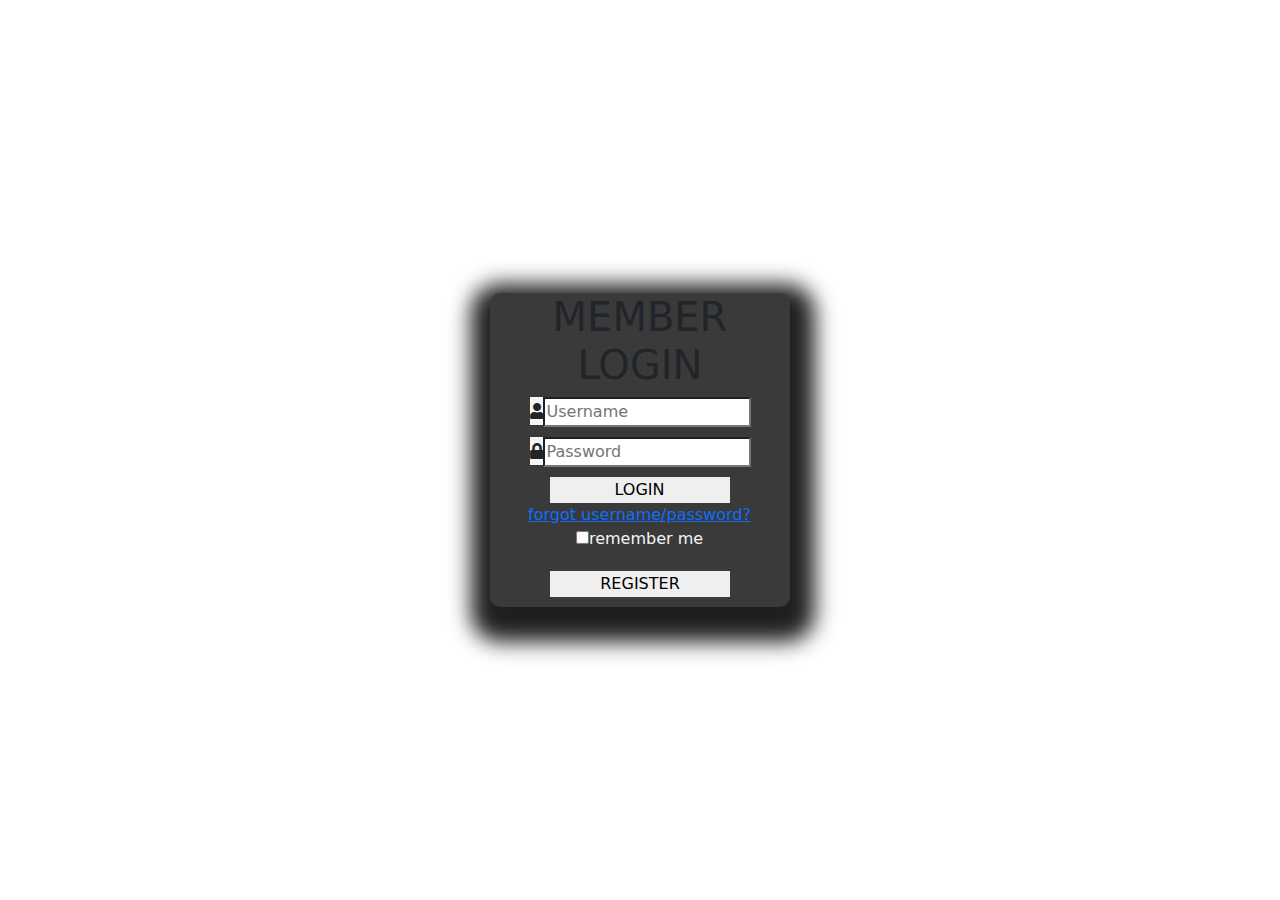
<file: index.html>
<!DOCTYPE html>

<html lang="en">
    <title>Login</title>
     <head>
        <link rel="stylesheet" href="styles.css">
     </head>
    <head>
        <meta charset="utf-8">
        
        <link 
        href="https://cdn.jsdelivr.net/npm/bootstrap@5.0.2/dist/css/bootstrap.min.css" rel="stylesheet">
        <link rel="stylesheet" href="https://cdnjs.cloudflare.com/ajax/libs/font-awesome/5.15.3/css/all.min.css
        ">
    
    </head>

    <body>
        <div class="container=fluid">
            <div class="row">
                <div class="container d-flex align-items-center justify-content-center">
                    <div id="card">
                        <h1> Member Login</h1>

                            <div class= "input-group">
                            <div class="icon-wrapper d-flex align-items-center">
                                <i class="fa fa-user"></i>
                            </div>
                             <input class=input input placeholder="Username">
                            </div>           

                            <div class= "input-group">
                            <div class= "icon-wrapper d-flex align-items-center">
                                 <i class="fa fa-lock"></i>
                            </div>

                            <input class=input input type="password" placeholder="Password"> 
      
                            
                            <button id= "button1">Login</button>
                           
                            <a
                                id="forgot-password" href="main.html" target="_blank" >Forgot Username/Password? 
                            </a>
   
                            <div>
                                <label class="label">
                                <input type="checkbox" name="checkbox" value="text">Remember Me</label>
                                
                            </div>
                            <button id= "button2">Register</button>
                            
                        
                        
                   
                
              

       
    </body>
</html>
</file>
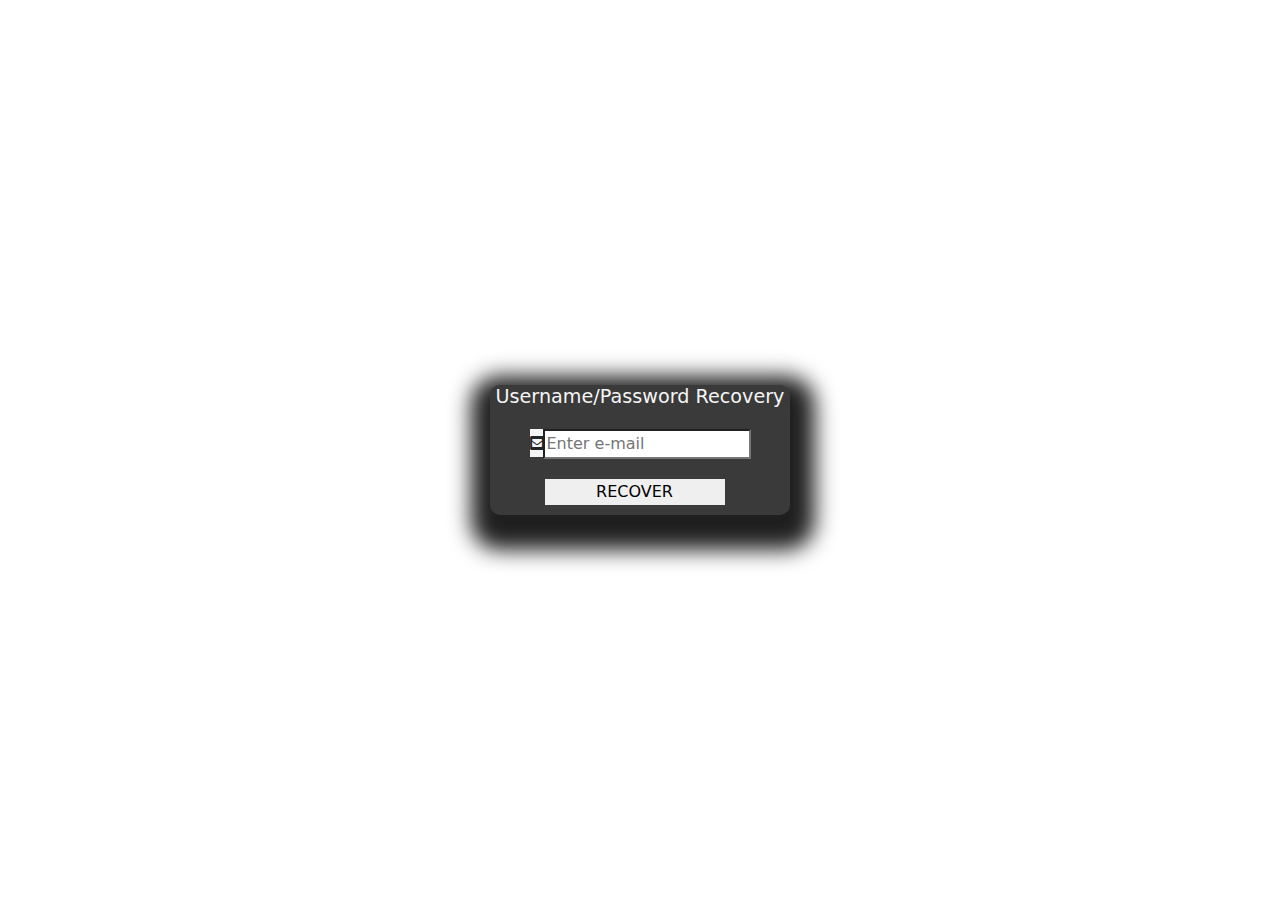
<file: main.html>
<!DOCTYPE html>

 <html lang="en">
    <title>Recover</title>
    
<head>
    <meta charset="utf-8">
   
    <link 
    href="https://cdn.jsdelivr.net/npm/bootstrap@5.0.2/dist/css/bootstrap.min.css" rel="stylesheet">
<link rel="stylesheet" href="https://cdnjs.cloudflare.com/ajax/libs/font-awesome/5.15.3/css/all.min.css

">
    

</head>
 <style>


    .container{
        background:url(https://eng-dev.stanford.edu/sites/default/files/styles/full_width_banner_tall/public/chalkboard_web.jpg?itok=xqk3ef56) ;
        background-position: center;
        background-repeat: no-repeat;
        background-size: cover;
        height: 100vh;
       
    }
    #card {
        align-items: center;
        background-color: rgb(58, 58, 58);
        box-shadow: 3px 13px 21px 22px rgba(0,0,0,0.88);
        border-radius: 10px;
        justify-content: center;
        margin: auto;
        width: 300px;
      
    }

    h1{
        color: whitesmoke;
        margin-bottom: 20px;
        text-align: center;
        font-size: 120%;
    }

    input {
        background-color: white;
        margin-bottom: 10px; 
    }

    .input-group{
        justify-content: center;
    
    }
   
    .icon-wrapper{
    background-color: whitesmoke;
    height: 28px;
   
    }
    .button{
        border: none;
        display: block;
        margin: 10px;
        text-transform: uppercase; 
        width: 60%;
      
    }

</style>

<body>
    <div class="container=fluid">
        <div class="row">
            <div class="container d-flex align-items-center justify-content-center">
                <div id="card">
<h1>Username/Password Recovery</h1>

<div class= "input-group">
    <div class="icon-wrapper d-flex align-items-center">
        <i class="fas fa-envelope-square"></i>
    </div>
    <input placeholder="Enter e-mail">
    <button class="button">Recover</button>
</div>
     
</body>
</html>
</file>
<file: styles.css>
.container {
            background:url(https://eng-dev.stanford.edu/sites/default/files/styles/full_width_banner_tall/public/chalkboard_web.jpg?itok=xqk3ef56) ;
            background-position: center;
            background-repeat: no-repeat;
            background-size: cover;
            height: 100vh;
           
        }

#card {
            align-items: center;
            background-color: rgb(58, 58, 58);
            box-shadow: 3px 13px 21px 22px rgba(0,0,0,0.88);
            border-radius: 10px;
            justify-content: center;
            margin: auto;
            text-transform: uppercase;
            width: 300px;
           
        }

    h1 {
            color: whitesmoke;
            margin-bottom: 20px;
            text-align: center;
           
        }

 .input {
            background-color: white;
            margin-bottom: 10px;
            
        }

.input-group {
            justify-content: center;
        
        }

.icon-wrapper {
        background-color: whitesmoke;
        height: 28px;
       
        }
#button1 {
            border: none;
            display: block;
            text-transform: uppercase; 
            width: 60%;
          
        }
#button2 {
            border: none;
            display: block;
            margin: 10px;
            text-transform: uppercase; 
            width: 60%;
          
        }

#forgot-password {
            text-transform: lowercase;
            
        } 

label {
            color: whitesmoke;
            margin-bottom: 10px;   
            text-transform: lowercase;   

        }
</file>
